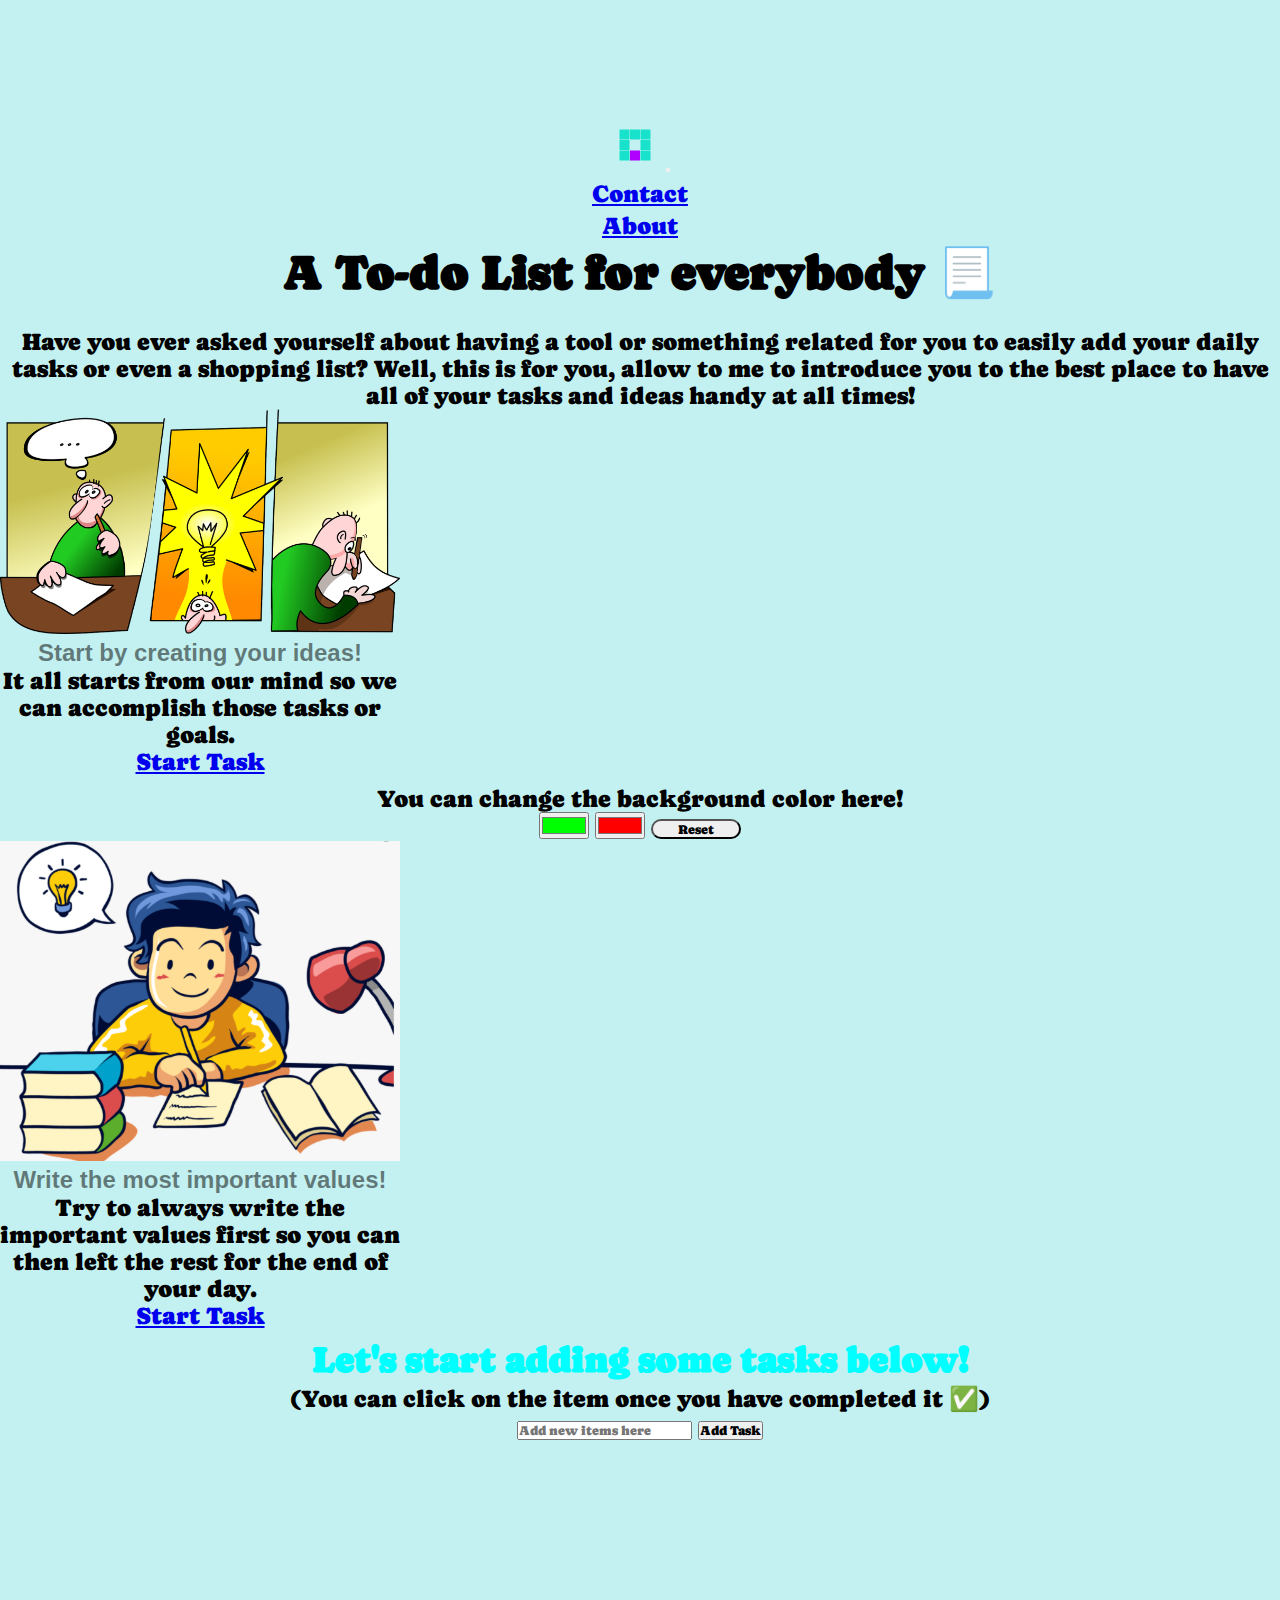
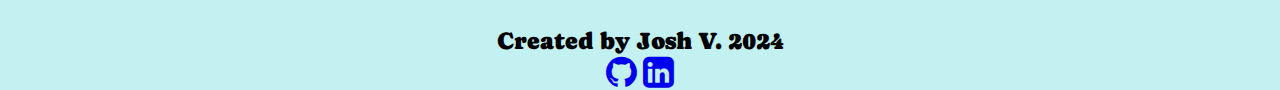
<file: index.html>
<!DOCTYPE html>
<html lang="en">
<head>
    <meta charset="UTF-8">
    <meta name="viewport" content="width=device-width, initial-scale=1.0">
    <title>To-do List</title>
    <link rel="icon" href="icon.png" type="image/png">
    <link href="https://cdn.jsdelivr.net/npm/bootstrap@5.3.2/dist/css/bootstrap.min.css" rel="stylesheet" integrity="sha384-T3c6CoIi6uLrA9TneNEoa7RxnatzjcDSCmG1MXxSR1GAsXEV/Dwwykc2MPK8M2HN" crossorigin="anonymous">
    <link rel="stylesheet" href="style.css">
    <link rel="stylesheet" href="https://cdnjs.cloudflare.com/ajax/libs/font-awesome/4.7.0/css/font-awesome.min.css">
</head>

<body id="gradient">
    <!-- Navbar -->
    <header class="position-fixed w-100">
    <nav class="navbar navbar-expand-lg bg-dark p-1 fixed-top">
        <div class="container-fluid ">
          <a class="navbar-brand" href="#"><img src="Blocks-1s-200px.svg" alt="Logo" width="50px"></a>
          <button class="navbar-toggler" type="button" data-bs-toggle="collapse" data-bs-target="#navbarSupportedContent" aria-controls="navbarSupportedContent" aria-expanded="false" aria-label="Toggle navigation">
            <span class="navbar-toggler-icon"></span>
          </button>
          <div class="collapse navbar-collapse" id="navbarSupportedContent">
            <ul class="navbar-nav me-5 mb-2 mb-lg-0 ms-auto">
              <li class="nav-item">
                <a class="nav-link active text-light" aria-current="page" href="contact.html" target="_blank">Contact</a>
              </li>
              <li class="nav-item">
                <a class="nav-link active text-light" aria-current="page" href="about.html" target="_blank">About</a>
              </li>
            </ul>
          </div>
        </div>
      </nav>
    </header>

    <!-- Article / A brief description of the website -->
    <article class="d-flex flex-column text-center">
        <h1>A To-do List for everybody 📃</h1><br>
        <p>Have you ever asked yourself about having a tool or something related for you to easily add your daily tasks or even a shopping list? Well, this is for you, allow to me to introduce you to the best place to have all of your tasks and ideas handy at all times!</p>
    </article>

    <article class="d-grid justify-content-sm-center mt-5">
        <div class="card bg-secondary bg-gradient text-light col-sm-12 col-md-6 col-lg-3">
            <img src="article1.jpg" class="card-img-top" alt="Imagine your ideas first">
            <div class="card-body">
              <h3 class="card-title">Start by creating  your ideas!</h3>
              <p class="card-text"> It all starts from our mind so we can accomplish those tasks or goals.</p>
              <a href="#myInput" class="btn btn-dark">Start Task</a>
            </div>
          </div>

          <aside class="justify-content-sm-center mt-3 mb-3">
            <div>
              <p class="text-center"><span>You can change the background color here!</span></p>
            </div>
            <input class="color1" type="color" name="color1" value="#00ff00">
	          <input class="color2" type="color" name="color2" value="#ff0000">
            <button id="btn">Reset</button>
          </aside>

          <div class="card bg-secondary bg-gradient text-light col-sm-12 col-md-6 col-lg-4">
            <img src="article2.jpg" class="card-img-top" alt="Start from the most important values">
            <div class="card-body">
              <h3 class="card-title">Write the most important values!</h3>
              <p class="card-text">Try to always write the important values first so you can then left the rest for the end of your day.</p>
              <a href="#myInput" class="btn btn-dark">Start Task</a>
            </div>
          </div>
    </article>

    <!-- Main list to add items/tasks -->
    <main class="mt-5">
        <h2 class="bg-black d-flex justify-content-center p-2">Let's start adding some tasks below!</h2>
        <p class="text-center">(You can click on the item once you have completed it ✅)</p>

            <!-- This will add the items we create -->
            <div class="container d-flex justify-content-center"> 
                <input type="text" id="myInput" placeholder="Add new items here">
                <button id="addTaskButton" class="btn btn btn-info text-light m-1 p-2">Add Task</button>
            </div><br>
        
        <div class="container d-flex justify-content-center bg-dark">
            <ol id="taskList">
                <!-- <li class="item">Chicken</li>
                <li class="item">Rice</li>
                <li class="item">Bananas</li>
                <li class="item">Beans</li>
                <li class="item">Vegetables</li> -->
            </ol>
        </div>
    </main>

    <!-- Footer -->
    <footer class="bg-black text-center text-light p-2">
      <p>Created by Josh V. 2024</p>
      <a href="https://github.com/AbrahamVasquez" target="_blank"><i class="fa fa-github" style="font-size:36px"></i></a>
      <a href="https://www.linkedin.com/in/abraham-vasquez-b97994209/" target="_blank"><i class="fa fa-linkedin-square" style="font-size:36px"></i></a>
    </footer>
    <script src="https://cdn.jsdelivr.net/npm/bootstrap@5.3.2/dist/js/bootstrap.bundle.min.js" integrity="sha384-C6RzsynM9kWDrMNeT87bh95OGNyZPhcTNXj1NW7RuBCsyN/o0jlpcV8Qyq46cDfL" crossorigin="anonymous"></script>
    <script src="script.js"></script>
</body>
</html>
</file>
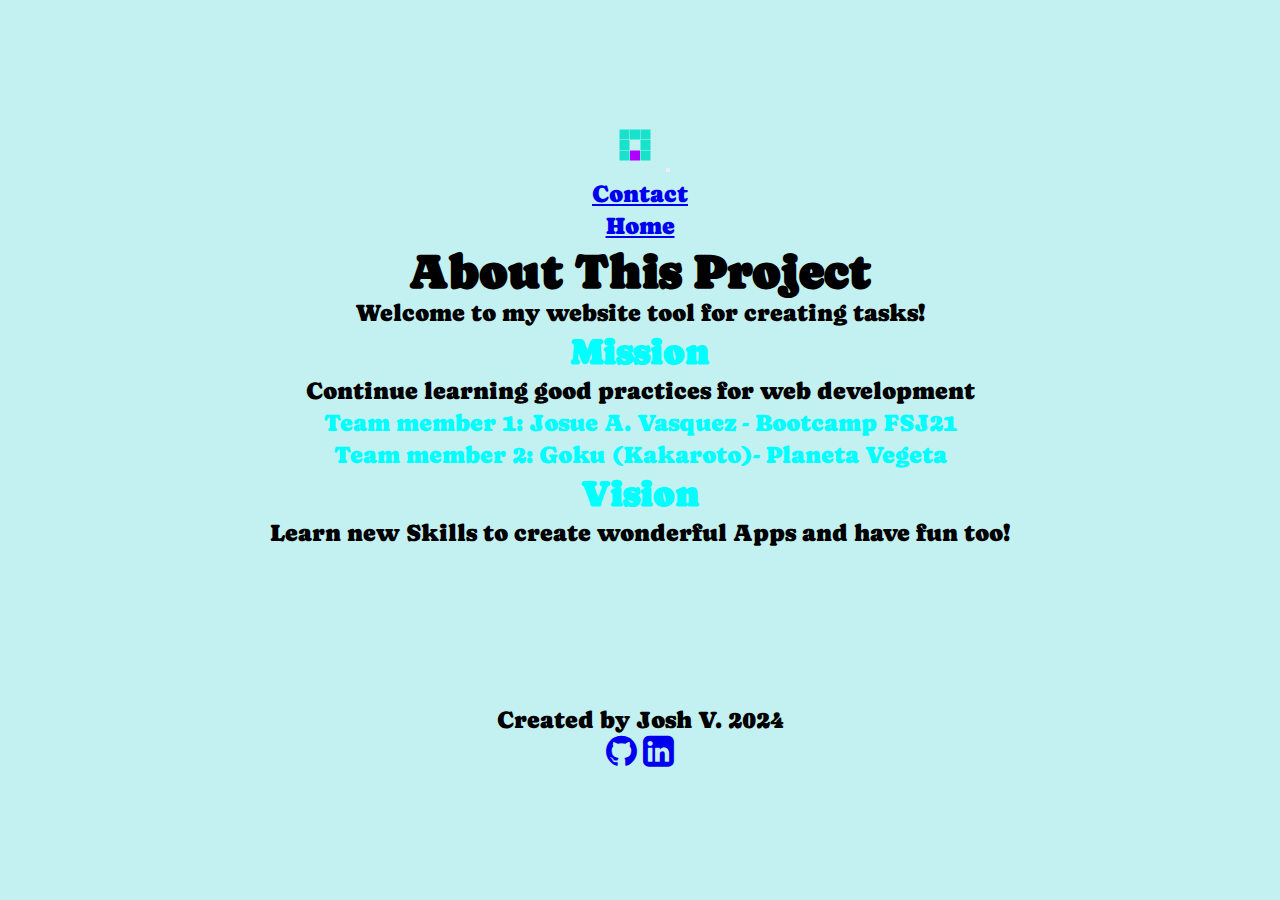
<file: about.html>
<!DOCTYPE html>
<html lang="en">
<head>
    <meta charset="UTF-8">
    <meta name="viewport" content="width=device-width, initial-scale=1.0">
    <title>To-do List</title>
    <link rel="icon" href="icon.png" type="image/png">
    <link href="https://cdn.jsdelivr.net/npm/bootstrap@5.3.2/dist/css/bootstrap.min.css" rel="stylesheet" integrity="sha384-T3c6CoIi6uLrA9TneNEoa7RxnatzjcDSCmG1MXxSR1GAsXEV/Dwwykc2MPK8M2HN" crossorigin="anonymous">
    <link rel="stylesheet" href="style.css">
    <link rel="stylesheet" href="https://cdnjs.cloudflare.com/ajax/libs/font-awesome/4.7.0/css/font-awesome.min.css">
</head>
<body id="gradient">
    <!-- Navbar -->
    <header class="position-fixed w-100">
    <nav class="navbar navbar-expand-lg bg-dark p-1 fixed-top">
        <div class="container-fluid ">
          <a class="navbar-brand" href="#"><img src="Blocks-1s-200px.svg" alt="Logo" width="50px"></a>
          <button class="navbar-toggler" type="button" data-bs-toggle="collapse" data-bs-target="#navbarSupportedContent" aria-controls="navbarSupportedContent" aria-expanded="false" aria-label="Toggle navigation">
            <span class="navbar-toggler-icon"></span>
          </button>
          <div class="collapse navbar-collapse" id="navbarSupportedContent">
            <ul class="navbar-nav me-5 mb-2 mb-lg-0 ms-auto">
              <li class="nav-item">
                <a class="nav-link active text-light" aria-current="page" href="contact.html">Contact</a>
              </li>
              <li class="nav-item">
                <a class="nav-link active text-light" aria-current="page" href="index.html">Home</a>
              </li>
            </ul>
          </div>
        </div>
      </nav>
    </header>

<main>
    <div class="container">
        <h1>About This Project</h1>
        <p>Welcome to my website tool for creating tasks!</p>
        
        <h2 class="border border-black bg-danger">Mission</h2>
        <p>Continue learning good practices for web development</p>
        
        <ul class="border bg-dark p-2">
            <li>Team member 1: Josue A. Vasquez - Bootcamp FSJ21</li>
            <li>Team member 2: Goku (Kakaroto)- Planeta Vegeta</li>
        </ul>

        <h2 class="border border-black bg-danger">Vision</h2>
        <p>Learn new Skills to create wonderful Apps and have fun too!</p>
    </div>
</main>

<footer class="bg-black text-center text-light p-2">
    <p>Created by Josh V. 2024</p>
    <a href="https://github.com/AbrahamVasquez" target="_blank"><i class="fa fa-github" style="font-size:36px"></i></a>
    <a href="https://www.linkedin.com/in/abraham-vasquez-b97994209/" target="_blank"><i class="fa fa-linkedin-square" style="font-size:36px"></i></a>
  </footer>
  <script src="https://cdn.jsdelivr.net/npm/bootstrap@5.3.2/dist/js/bootstrap.bundle.min.js" integrity="sha384-C6RzsynM9kWDrMNeT87bh95OGNyZPhcTNXj1NW7RuBCsyN/o0jlpcV8Qyq46cDfL" crossorigin="anonymous"></script>
  <script src="script.js"></script>
</body>
</html>
</file>
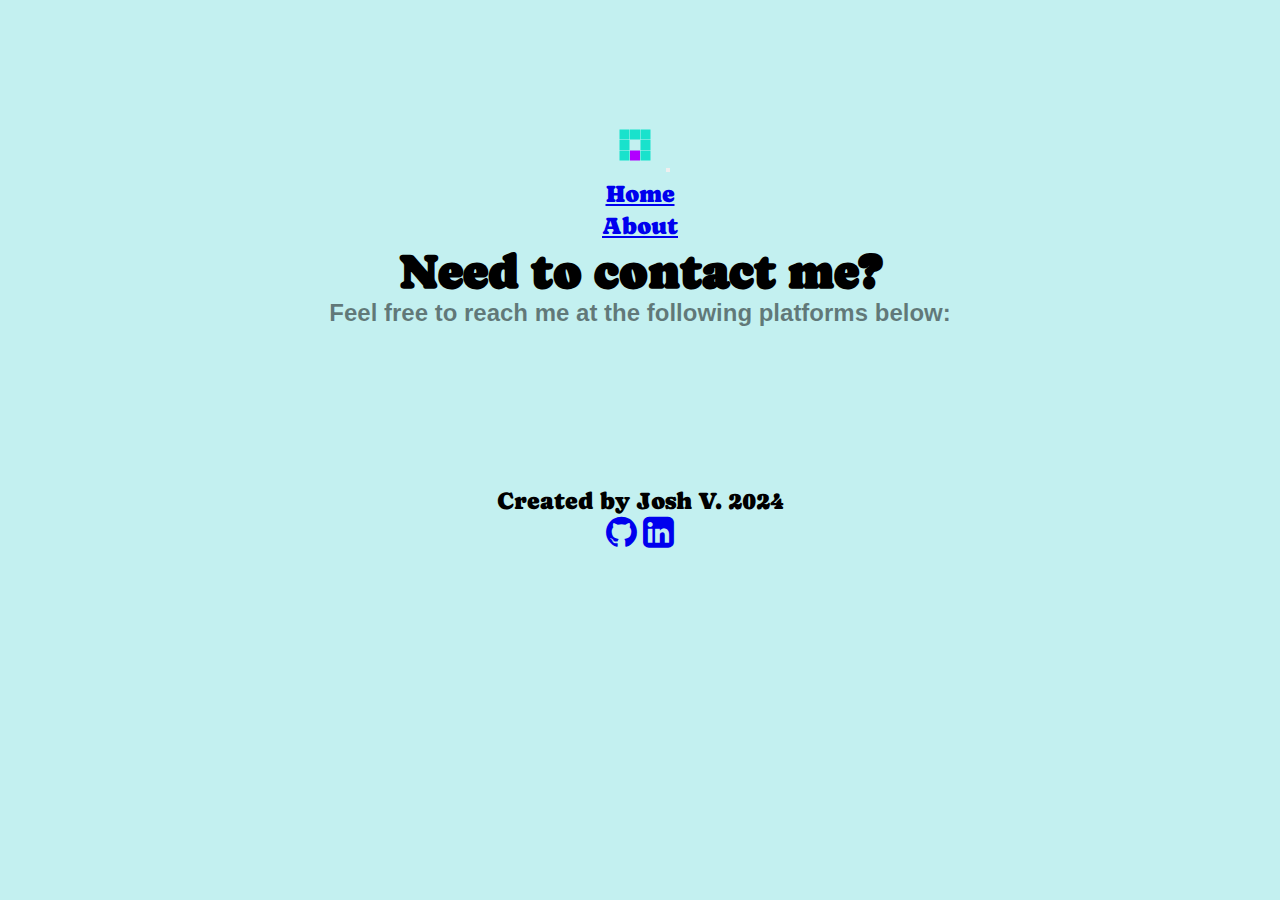
<file: contact.html>
<!DOCTYPE html>
<html lang="en">
<head>
    <meta charset="UTF-8">
    <meta name="viewport" content="width=device-width, initial-scale=1.0">
    <title>To-do List</title>
    <link rel="icon" href="icon.png" type="image/png">
    <link href="https://cdn.jsdelivr.net/npm/bootstrap@5.3.2/dist/css/bootstrap.min.css" rel="stylesheet" integrity="sha384-T3c6CoIi6uLrA9TneNEoa7RxnatzjcDSCmG1MXxSR1GAsXEV/Dwwykc2MPK8M2HN" crossorigin="anonymous">
    <link rel="stylesheet" href="style.css">
    <link rel="stylesheet" href="https://cdnjs.cloudflare.com/ajax/libs/font-awesome/4.7.0/css/font-awesome.min.css">
</head>

<body id="gradient">
    <!-- Navbar -->
    <header class="position-fixed w-100">
    <nav class="navbar navbar-expand-lg bg-dark p-1 fixed-top">
        <div class="container-fluid ">
          <a class="navbar-brand" href="#"><img src="Blocks-1s-200px.svg" alt="Logo" width="50px"></a>
          <button class="navbar-toggler" type="button" data-bs-toggle="collapse" data-bs-target="#navbarSupportedContent" aria-controls="navbarSupportedContent" aria-expanded="false" aria-label="Toggle navigation">
            <span class="navbar-toggler-icon"></span>
          </button>
          <div class="collapse navbar-collapse" id="navbarSupportedContent">
            <ul class="navbar-nav me-5 mb-2 mb-lg-0 ms-auto">
              <li class="nav-item">
                <a class="nav-link active text-light" aria-current="page" href="index.html">Home</a>
              </li>
              <li class="nav-item">
                <a class="nav-link active text-light" aria-current="page" href="about.html">About</a>
              </li>
            </ul>
          </div>
        </div>
      </nav>
    </header>

    <main>
        <h1>Need to contact me?</h1>
        <h3>Feel free to reach me at the following platforms below:</h3>
    </main>

    <footer class="bg-black text-center text-light p-2">
        <p>Created by Josh V. 2024</p>
        <a href="https://github.com/AbrahamVasquez" target="_blank"><i class="fa fa-github" style="font-size:36px"></i></a>
        <a href="https://www.linkedin.com/in/abraham-vasquez-b97994209/" target="_blank"><i class="fa fa-linkedin-square" style="font-size:36px"></i></a>
      </footer>
      <script src="https://cdn.jsdelivr.net/npm/bootstrap@5.3.2/dist/js/bootstrap.bundle.min.js" integrity="sha384-C6RzsynM9kWDrMNeT87bh95OGNyZPhcTNXj1NW7RuBCsyN/o0jlpcV8Qyq46cDfL" crossorigin="anonymous"></script>
      <script src="script.js"></script>
    </body>
</html>
</file>
<file: style.css>
@import url('https://fonts.googleapis.com/css2?family=Caprasimo&display=swap');

* {
    margin: 0;
    padding: 0;
    font-family: 'Caprasimo', serif;
}

/* Main Body which includes the color selectors */
body {
    font-size: 1.5rem;
    background-color: rgb(195, 240, 240);
    padding-top: 70px;
    margin-top: 50px;
    text-align: center;
    background: linear-gradient(to right);

}

h3 {
	font: 900 1em 'Raleway', sans-serif;
    color: rgba(0,0,0,.5);
    text-align: center;
    text-transform: none;
}

/* Reset background color button */
#btn {
    width: 90px;
    border-radius: 30px;
    cursor: pointer;    
    margin-bottom: 2px;
    padding-top: 1px;
}

/* For devices that are smaller */
@media only screen and (max-width: 600px) {
    .card {
        size: 0.5em;
        padding: 0;
        margin: 10px;
    }
 }

 /* Add some style to the new items that will be added */
h2, li {
    color: aqua;
    margin: 5px;
}

img {
    max-width: 100%;
}

.card {
    width: 400px;
    margin-bottom: 10px;

}

.card:hover {
    transform: rotate(-3deg);
    box-shadow:rgba(0,0,0,0.8) 0px 5px 15px, inset rgba(0,0,0,0.15) 0px -10px 20px;
}

button:hover {
    filter: brightness(110%);
}  

/* To add a line or mark tasks as completed will change to yellow */
.line-cross {
    text-decoration: line-through;
    color: yellow;
}

  footer {
    margin-top: 10rem;
}
</file>
